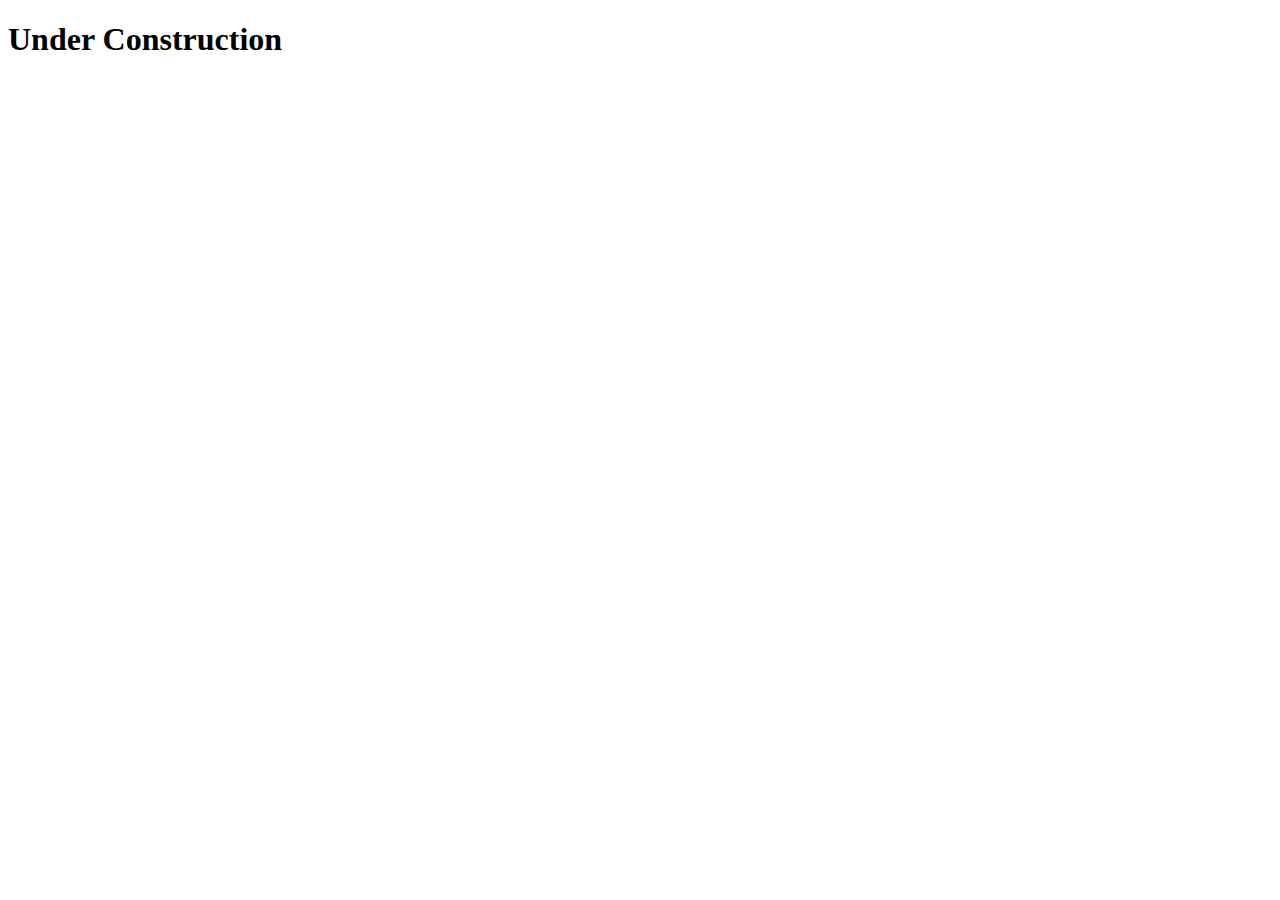
<file: index.html>
<!DOCTYPE html>
<html lang="en">
  <head>
    <meta charset="UTF-8" />
    <meta name="viewport" content="width=device-width, initial-scale=1.0" />
    <title>Under Construction</title>
  </head>
  <body>
    <h1>Under Construction</h1>
  </body>
</html>
</file>
